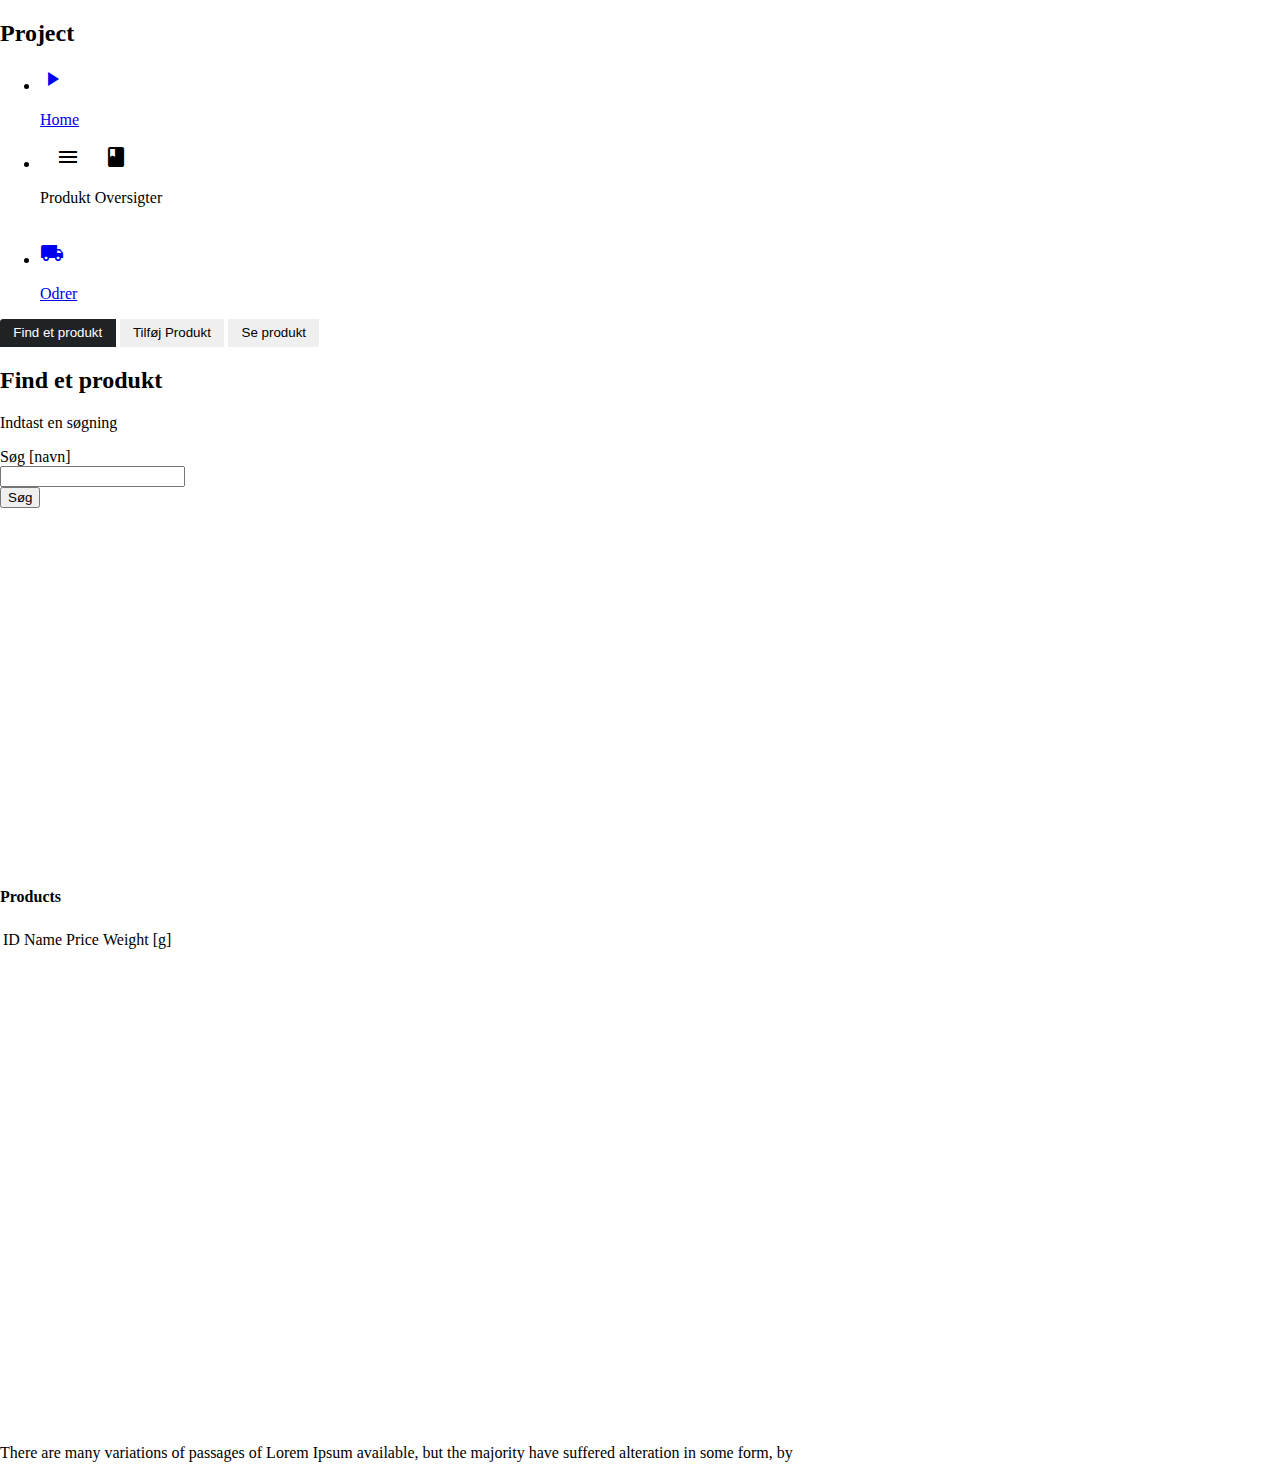
<file: html/content/products.html>
<!doctype html>
<html lang="da">

<head>
    <meta charset="utf-8">
    <title>AMAZON 2.0 | Products</title>
    <meta name="description" content="">
    <meta name="viewport" content="width=device-width, initial-scale=1">

    <script src="https://code.jquery.com/jquery-2.2.4.js"></script>

    <script src="https://cdn.jsdelivr.net/npm/@popperjs/core@2.9.2/dist/umd/popper.min.js"
            integrity="sha384-IQsoLXl5PILFhosVNubq5LC7Qb9DXgDA9i+tQ8Zj3iwWAwPtgFTxbJ8NT4GN1R8p"
            crossorigin="anonymous"></script>
    <script src="https://cdn.jsdelivr.net/npm/bootstrap@5.0.2/dist/js/bootstrap.min.js"
            integrity="sha384-cVKIPhGWiC2Al4u+LWgxfKTRIcfu0JTxR+EQDz/bgldoEyl4H0zUF0QKbrJ0EcQF"
            crossorigin="anonymous"></script>
    <link href="https://cdn.jsdelivr.net/npm/bootstrap@5.0.2/dist/css/bootstrap.min.css" rel="stylesheet"
          integrity="sha384-EVSTQN3/azprG1Anm3QDgpJLIm9Nao0Yz1ztcQTwFspd3yD65VohhpuuCOmLASjC" crossorigin="anonymous">


    <link rel="stylesheet" href="https://fonts.googleapis.com/icon?family=Material+Icons">

    <!-- Place favicon.ico in the root directory -->
    <link rel="stylesheet" href="/css/basic.css">
    <link rel="stylesheet" href="/css/stylesheet.css">

</head>


<body>

<div class="m-0 p-0 row vh-100">

    <!-- Menu -->
    <div class="col-2 h-100 menu  bg-dark ">
        <div class="">
            <div class="pt-3 ps-3 text-white">
                <h2>Project</h2>
            </div>

            <ul class="d-flex flex-column justify-content-between nav nav-pills mt-3">

                <li class="nav-item border-bottom border-top ">
                    <a id="home-btn" class="nav-link d-flex m-0 justify-content-start text-white"
                       href="../../index.html"
                       onclick="route('home')">
                        <i class="material-icons menu-icon me-2">play_arrow</i>
                        <p class="m-0">Home</p>
                    </a>
                </li>

                <li class="nav-item border-bottom">
                    <a id="page1-btn" class="nav-link d-flex m-0 justify-content-start text-white active"
                       onclick="route('products')">
                        <i class="material-icons menu-icon me-2">menu_book</i>
                        <p class="m-0">Produkt Oversigter</p>
                    </a>
                </li>

                <li class="nav-item">
                    <a id="page2-btn" class="nav-link d-flex m-0 justify-content-start text-white" href="delivery.html"
                       onclick="route('delivery')">
                        <i class="material-icons menu-icon me-2">local_shipping</i>
                        <p class="m-0">Odrer</p>
                    </a>
                </li>
            </ul>

        </div>
    </div>


    <!-- content -->
    <div class="col content background p-3" id="main-content">

        <div class="d-flex justify-content-between">
            <div class="w-33 ">
                <div class="d-flex justify-content-start">
                    <button id="page-1-btn" class="ltc box-link active-box-link">Find et produkt</button>
                    <button id="page-2-btn" class="box-link">Tilføj Produkt</button>
                    <button id="page-3-btn" class="rtc box-link">Se produkt</button>
                </div>

                <div class=" p-3 menu-box hs-50 border bg-light " id="box-content">


                    <!-- FIND PRODUCT-->
                    <div id="page-1" class="box-page">

                        <h2>
                            Find et produkt
                        </h2>

                        <p>
                            Indtast en søgning
                        </p>


                        <form class="mt-3" id="productTypeSearchName">
                            <div class="d-flex justify-content-between g-3 align-items-center">
                                <div>
                                    <label for="searchName" class="col-form-label">Søg [navn]</label>
                                </div>
                                <div>
                                    <input type="text" id="searchName" class="form-control"
                                           aria-describedby="passwordHelpInline">
                                </div>

                                <button class="btn btn-outline-success">Søg</button>
                            </div>
                        </form>


                    </div>


                    <!-- CREATE PRODUCT-->
                    <div id="page-2" class="box-page">
                        <h2>Tilføj nyt produkt</h2>
                        <form onsubmit="products.saveProduct(event)" id="createProductType">

                            <form>
                                <div class="form-group">
                                    <label for="create-product-name">Name</label>
                                    <input name="name" type="text" class="form-control" id="create-product-name">
                                </div>

                                <div class="form-group">
                                    <label for="create-product-weight">Weight</label>
                                    <input type="text" name="weightGram" class="form-control"
                                           id="create-product-weight">
                                </div>

                                <div class="form-group">
                                    <label for="create-product-price">Price [gram]</label>
                                    <input name="price" type="text" class="form-control" id="create-product-price">
                                </div>


                                <button class="mt-3 btn btn-outline-success">Opret</button>
                            </form>


                        </form>


                    </div>

                    <!-- EDIT PRODUCT-->
                    <div id="page-3" class="box-page">
                        <div>

                            <h2 id="product-name">Ikke valgt produkt</h2>
                            <p>total products: <span id="total-Products"></span></p>


                            <form onsubmit="products.editProduct(event)" id="editProductType" class="border-bottom">
                                <form>

                                    <input type="text" hidden name="id" class="form-control" id="edit-product-id">


                                    <div class="form-group">
                                        <label for="create-product-name">Name</label>
                                        <input type="text" name="name" class="form-control" id="edit-product-name">
                                    </div>

                                    <div class="form-group">
                                        <label for="create-product-weight">Weight</label>
                                        <input type="text" name="weightGram" class="form-control"
                                               id="edit-product-weight">
                                    </div>

                                    <div class="form-group">
                                        <label for="create-product-price">Price [gram]</label>
                                        <input type="text" name="price" class="form-control" id="edit-product-price">
                                    </div>


                                    <button class="mt-3 mb-3 btn btn-outline-success">ændre</button>
                                </form>
                            </form>

                            <h4 class="mt-3">Stock:</h4>

                            <div>
                                <form onsubmit="products.addStock(event)" class="mt-3" id="addProducts">
                                    <div class="d-flex justify-content-between align-items-center">
                                        <div>
                                            <label for="totalProductsToAdd" class="col-form-label">Tilføj flere af
                                                produkt</label>
                                        </div>
                                        <div>
                                            <input type="number" id="totalProductsToAdd" class="form-control"
                                                   aria-describedby="passwordHelpInline">
                                        </div>

                                        <button class="btn btn-outline-success">Tilføj</button>
                                    </div>
                                </form>


                            </div>


                        </div>


                    </div>
                </div>

            </div>


            <div class="w-50 border">
                <div class="p-2 d-flex justify-content-between align-items-center bg-light border-bottom">
                    <h4 class="m-0 p-0">Products</h4>
                </div>


                <div class="bg-white hs-50 overflow-auto">
                    <table class="table w-100">
                        <thead>
                        <tr class="table-dark">
                            <td>ID</td>
                            <td>Name</td>
                            <td>Price</td>
                            <td>Weight [g]</td>
                            <td></td>
                            <td></td>
                        </tr>
                        </thead>

                        <tbody class="mt-5" id="productDisplayWindow">


                        </tbody>
                    </table>
                </div>

                <div class="bg-light p-3 border-top">
                    <p>
                        There are many variations of passages of Lorem Ipsum available,
                        but the majority have suffered alteration in some form, by
                    </p>

                </div>


            </div>


        </div>


    </div>


</div>


<!-- Scripts -->
<script type="text/javascript" src="/js/utility/api.js"></script>
<script type="text/javascript" src="/js/utility/formData.js"></script>
<script type="text/javascript" src="/js/utility/menu.js"></script>

<script type="text/javascript" src="/js/products/products.js"></script>
<script type="text/javascript" src="/js/products/productsMain.js"></script>


</body>

</html>
</file>
<file: css/basic.css>
body{
    margin: 0;
    padding: 0;
}

html{
    margin: 0;
    padding: 0;
}
</file>
<file: css/stylesheet.css>
:root {


}

.menu{
  margin: 0;
  padding: 0;
}

.content{
  margin: 0;
  padding: 0;
}

.active{
  margin: 1em;
}

.log-box{
}

.w-33{
  width: 33%;
}

.box{
  border-radius: 0.25em;
}


.box-link{

  padding: 0.5em 1em;
  border: none;
}

.active-box-link{
  background: #202326;
  color: white;
}

.ltc{
  border-top-left-radius: 0.25em;
}

.rtc{
  border-bottom-right-radius: 0.25em;
}

.menu-box{
  border-top-right-radius: 0.25em;
  border-bottom-right-radius: 0.25em;
  border-bottom-left-radius: 0.25em;

}

.hs-50{
  height: 500px;
}
</file>
